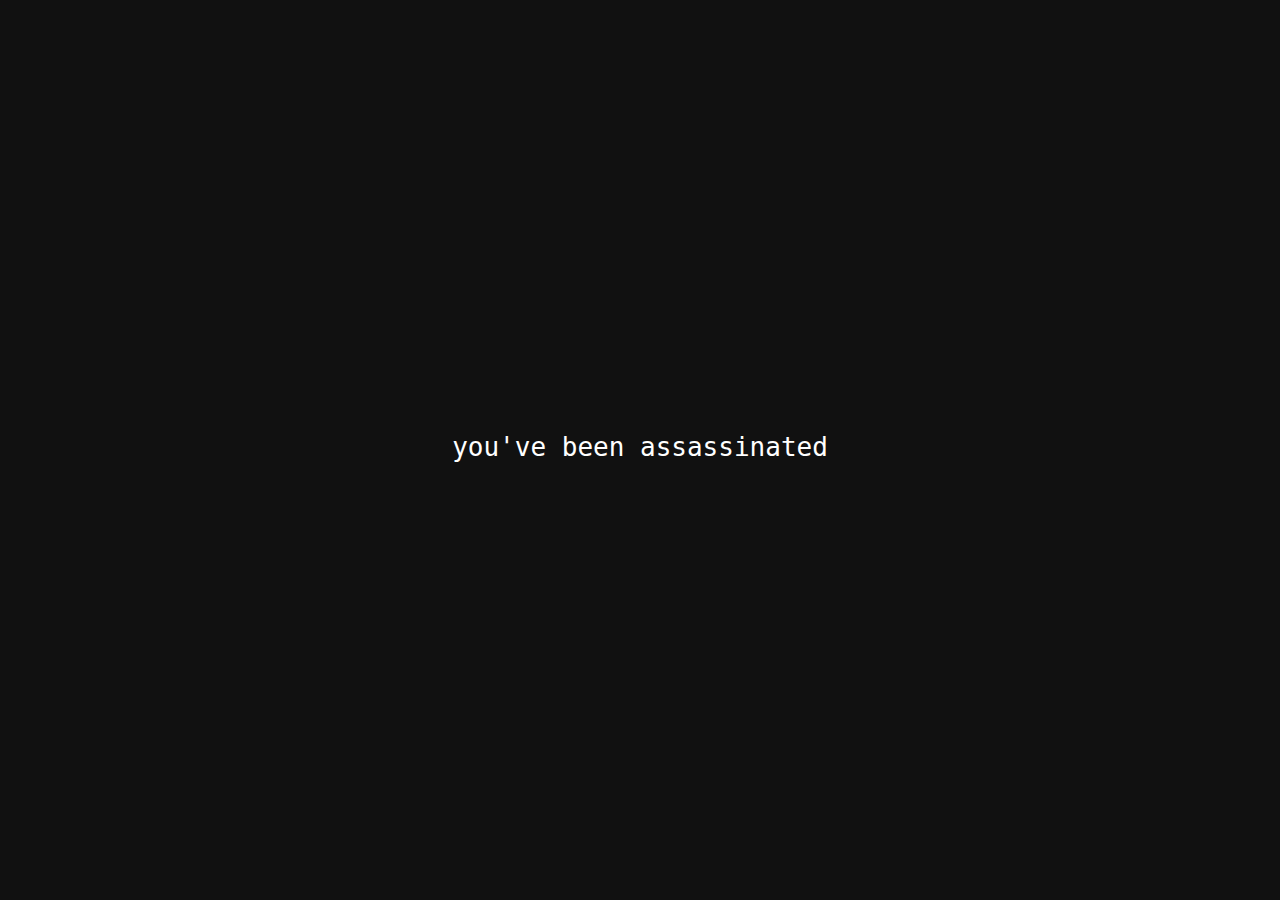
<file: assassinate.html>
<style>
    body {
        text-align: center;
        background-color: #111;
    }

    p {
        display: inline-block;
        position: relative;
        transform: translateY(calc(50vh - 2em));
        font-size: 2em;
        font-family: monospace;
        color: white;
    }
</style>
<html>
    <head>
        <title>assassination</title>
    </head>
    <body>
        <p>you've been assassinated</p>
    </body>
</html>
</file>
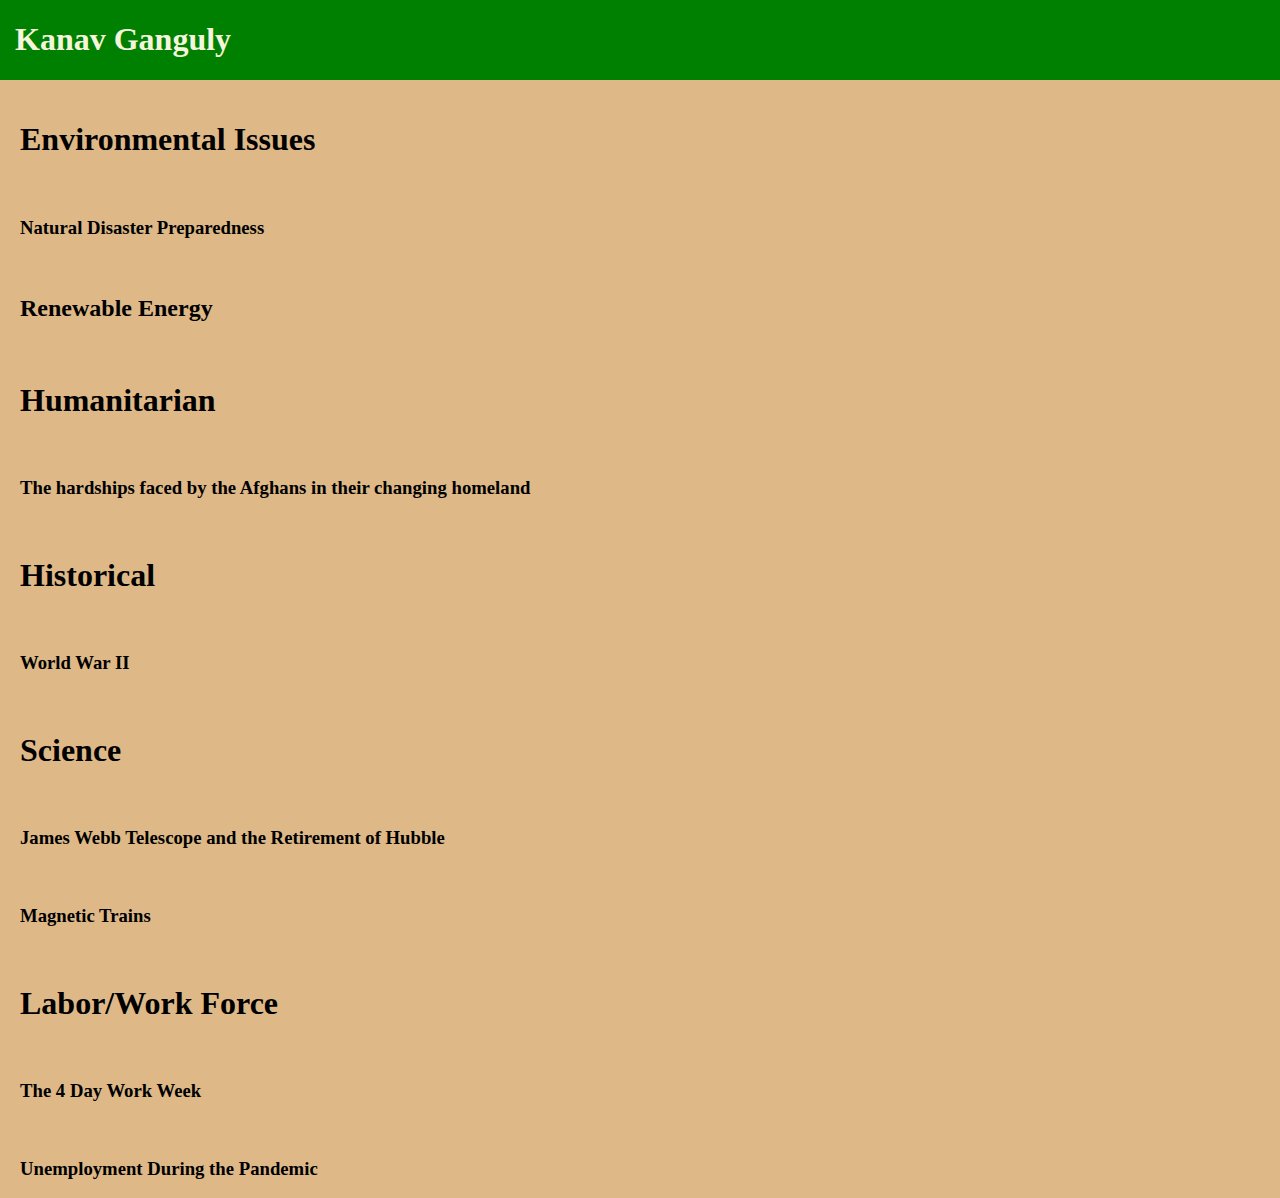
<file: kanav.html>
<!DOCTYPE html>
<style>
body{
  background-color: burlywood;
}
.Header{
  color: beige;
  background-color: green;
  position:absolute;
  top:0%;
  left:0%;
  width: 100%;
  padding-left: 15px;
 }
 .Idkwhattoputhere{
   left: 20px;
   position: absolute;
   top: 100px;
 }
</style>
<html lang="en">
  <head>
    <meta charset="UTF-8">
    <meta name="viewport" content="width=device-width, initial-scale=1.0">
    <meta http-equiv="X-UA-Compatible" content="ie=edge">
    <title>HTML 5 Boilerplate</title>
  </head>
  <body>
   <div class="Header"> <h1>Kanav Ganguly</h1></div>
   <div class= "Idkwhattoputhere">
      <h1>Environmental Issues</h1>
      <br>
      <h3>Natural Disaster Preparedness</h2>
      <br>
      <h2>Renewable Energy</h2>
      <br>
      <h1>Humanitarian</h1>
      <br>
      <h3>The hardships faced by the Afghans in their changing homeland</h2>
      <br>
      <h1>Historical</h1>
      <br>
      <h3>World War II</h2>
      <br>
      <h1>Science</h1>
      <br>
      <h3>James Webb Telescope and the Retirement of Hubble</h2>
      <br>
      <h3>Magnetic Trains</h2>
      <br>
      <h1>Labor/Work Force</h1>
      <br>
      <h3>The 4 Day Work Week</h2>
      <br>
      <h3>Unemployment During the Pandemic</h2>
      </div>
    <script src="index.js"></script>
  </body>
</html>
</file>
